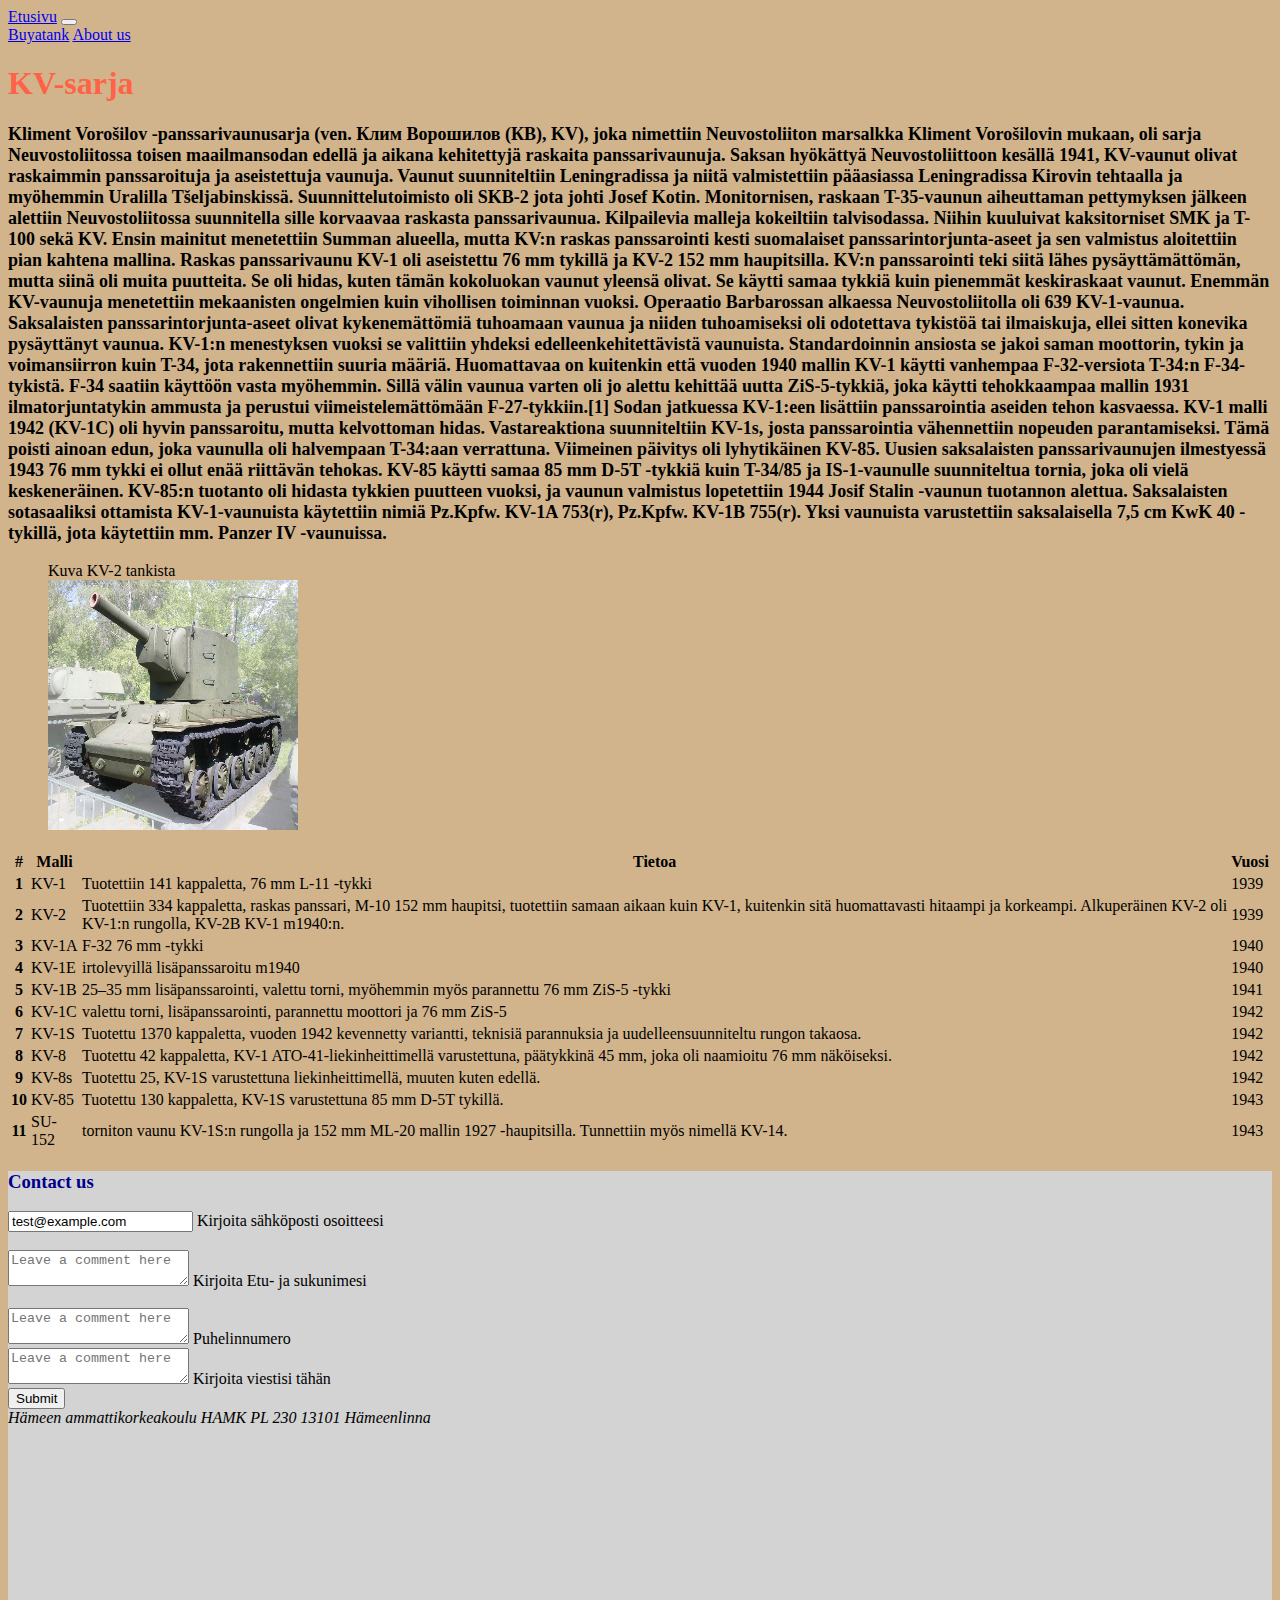
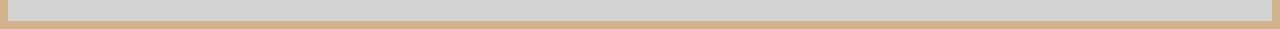
<file: index.html>
<!DOCTYPE html>
<html lang="en">
<head>
    <meta charset="UTF-8">
    <meta name="viewport" content="width=device-width, initial-scale=1.0">
    <link href="https://cdn.jsdelivr.net/npm/bootstrap@5.0.0-beta1/dist/css/bootstrap.min.css" rel="stylesheet" integrity="sha384-giJF6kkoqNQ00vy+HMDP7azOuL0xtbfIcaT9wjKHr8RbDVddVHyTfAAsrekwKmP1" crossorigin="anonymous">
    <link rel="stylesheet" type="text/css" media="screen" href="css\css.css">
    <title>Exercise5</title>
</head>
<body>
    
    <!--navbar-->
    <nav class="navbar navbar-expand-lg navbar-dark bg-dark">
        
        <div class="container-fluid">
          <a class="navbar-brand" href="index.html">Etusivu</a>
          <button class="navbar-toggler" type="button" data-bs-toggle="collapse" data-bs-target="#navbarNavAltMarkup" aria-controls="navbarNavAltMarkup" aria-expanded="false" aria-label="Toggle navigation">
            <span class="navbar-toggler-icon"></span>
          </button>
          <div class="collapse navbar-collapse" id="navbarNavAltMarkup">
            <div class="navbar-nav">
              <a class="nav-link active" aria-current="page" href="buyatank.html">Buyatank</a>
              <a class="nav-link" href="aboutus.html">About us</a>
            </div>
          </div>
        </div>
      </nav>
      
      <div class="container-fluid" style="background-color: tan;">
        <h1>KV-sarja</h1>
        <p>Kliment Vorošilov -panssarivaunusarja (ven. Клим Ворошилов (КВ), KV), joka nimettiin Neuvostoliiton marsalkka Kliment Vorošilovin mukaan, oli sarja Neuvostoliitossa toisen maailmansodan edellä ja aikana kehitettyjä raskaita panssarivaunuja. Saksan hyökättyä Neuvostoliittoon kesällä 1941, KV-vaunut olivat raskaimmin panssaroituja ja aseistettuja vaunuja. Vaunut suunniteltiin Leningradissa ja niitä valmistettiin pääasiassa Leningradissa Kirovin tehtaalla ja myöhemmin Uralilla Tšeljabinskissä. Suunnittelutoimisto oli SKB-2 jota johti Josef Kotin.
           Monitornisen, raskaan T-35-vaunun aiheuttaman pettymyksen jälkeen alettiin Neuvostoliitossa suunnitella sille korvaavaa raskasta panssarivaunua. Kilpailevia malleja kokeiltiin talvisodassa. Niihin kuuluivat kaksitorniset SMK ja T-100 sekä KV. Ensin mainitut menetettiin Summan alueella, mutta KV:n raskas panssarointi kesti suomalaiset panssarintorjunta-aseet ja sen valmistus aloitettiin pian kahtena mallina. Raskas panssarivaunu KV-1 oli aseistettu 76 mm tykillä ja KV-2 152 mm haupitsilla.
           KV:n panssarointi teki siitä lähes pysäyttämättömän, mutta siinä oli muita puutteita. Se oli hidas, kuten tämän kokoluokan vaunut yleensä olivat. Se käytti samaa tykkiä kuin pienemmät keskiraskaat vaunut. Enemmän KV-vaunuja menetettiin mekaanisten ongelmien kuin vihollisen toiminnan vuoksi. Operaatio Barbarossan alkaessa Neuvostoliitolla oli 639 KV-1-vaunua. Saksalaisten panssarintorjunta-aseet olivat kykenemättömiä tuhoamaan vaunua ja niiden tuhoamiseksi oli odotettava tykistöä tai ilmaiskuja, ellei sitten konevika pysäyttänyt vaunua.
           KV-1:n menestyksen vuoksi se valittiin yhdeksi edelleenkehitettävistä vaunuista. Standardoinnin ansiosta se jakoi saman moottorin, tykin ja voimansiirron kuin T-34, jota rakennettiin suuria määriä. Huomattavaa on kuitenkin että vuoden 1940 mallin KV-1 käytti vanhempaa F-32-versiota T-34:n F-34-tykistä. F-34 saatiin käyttöön vasta myöhemmin. Sillä välin vaunua varten oli jo alettu kehittää uutta ZiS-5-tykkiä, joka käytti tehokkaampaa mallin 1931 ilmatorjuntatykin ammusta ja perustui viimeistelemättömään F-27-tykkiin.[1] Sodan jatkuessa KV-1:een lisättiin panssarointia aseiden tehon kasvaessa. KV-1 malli 1942 (KV-1C) oli hyvin panssaroitu, mutta kelvottoman hidas. Vastareaktiona suunniteltiin KV-1s, josta panssarointia vähennettiin nopeuden parantamiseksi. Tämä poisti ainoan edun, joka vaunulla oli halvempaan T-34:aan verrattuna.
           Viimeinen päivitys oli lyhytikäinen KV-85. Uusien saksalaisten panssarivaunujen ilmestyessä 1943 76 mm tykki ei ollut enää riittävän tehokas. KV-85 käytti samaa 85 mm D-5T -tykkiä kuin T-34/85 ja IS-1-vaunulle suunniteltua tornia, joka oli vielä keskeneräinen. KV-85:n tuotanto oli hidasta tykkien puutteen vuoksi, ja vaunun valmistus lopetettiin 1944 Josif Stalin -vaunun tuotannon alettua.
           Saksalaisten sotasaaliksi ottamista KV-1-vaunuista käytettiin nimiä Pz.Kpfw. KV-1A 753(r), Pz.Kpfw. KV-1B 755(r). Yksi vaunuista varustettiin saksalaisella 7,5 cm KwK 40 -tykillä, jota käytettiin mm. Panzer IV -vaunuissa.</p>
           <figure>
             <figcaption>Kuva KV-2 tankista</figcaption>
           <img src="images\kv2.jpg" alt="KV-2" height="250px" width="250px">
          </figure>
      </div>
      

      <table class="table table-dark table-striped">
        <thead>
          <tr>
            <th scope="col">#</th>
            <th scope="col">Malli</th>
            <th scope="col">Tietoa</th>
            <th scopre="col">Vuosi</th>
          </tr>
        </thead>
        <tbody>
          <tr>
            <th scope="row">1</th>
            <td>KV-1</td>
            <td>Tuotettiin 141 kappaletta, 76 mm L-11 -tykki</td>
            <td>1939</td>
          </tr>
          <tr>
            <th scope="row">2</th>
            <td>KV-2</td>
            <td>Tuotettiin 334 kappaletta, raskas panssari, M-10 152 mm haupitsi, tuotettiin samaan aikaan kuin KV-1, kuitenkin sitä huomattavasti hitaampi ja korkeampi. Alkuperäinen KV-2 oli KV-1:n rungolla, KV-2B KV-1 m1940:n.</td>
            <td>1939</td>
          </tr>
          <tr>
            <th scope="row">3</th>
            <td>KV-1A</td>
            <td>F-32 76 mm -tykki</td>
            <td>1940</td>
          </tr>
          <tr>
            <th scope="row">4</th>
            <td>KV-1E</td>
            <td>irtolevyillä lisäpanssaroitu m1940</td>
            <td>1940</td>
          </tr>
          <tr>
            <th scope="row">5</th>
            <td>KV-1B</td>
            <td>25–35 mm lisäpanssarointi, valettu torni, myöhemmin myös parannettu 76 mm ZiS-5 -tykki</td>
            <td>1941</td>
          </tr>
          <tr>
            <th scope="row">6</th>
            <td>KV-1C</td>
            <td>valettu torni, lisäpanssarointi, parannettu moottori ja 76 mm ZiS-5</td>
            <td>1942</td>
          </tr>
          <tr>
            <th scope="row">7</th>
            <td>KV-1S</td>
            <td>Tuotettu 1370 kappaletta, vuoden 1942 kevennetty variantti, teknisiä parannuksia ja uudelleensuunniteltu rungon takaosa.</td>
            <td>1942</td>
          </tr>
          <tr>
            <th scope="row">8</th>
            <td>KV-8</td>
            <td>Tuotettu 42 kappaletta, KV-1 ATO-41-liekinheittimellä varustettuna, päätykkinä 45 mm, joka oli naamioitu 76 mm näköiseksi.</td>
            <td>1942</td>
          </tr>
          <tr>
            <th scope="row">9</th>
            <td>KV-8s</td>
            <td>Tuotettu 25, KV-1S varustettuna liekinheittimellä, muuten kuten edellä.</td>
            <td>1942</td>
          </tr>
          <tr>
            <th scope="row">10</th>
            <td>KV-85</td>
            <td>Tuotettu 130 kappaletta,  KV-1S varustettuna 85 mm D-5T tykillä.</td>
            <td>1943</td>
          </tr>
          <tr>
            <th scope="row">11</th>
            <td>SU-152</td>
            <td>torniton vaunu KV-1S:n rungolla ja 152 mm ML-20 mallin 1927 -haupitsilla. Tunnettiin myös nimellä KV-14.</td>
            <td>1943</td>
          </tr>
        </tbody>
      </table>
      
    
      <!--Footer-->
      <div class="container-fluid" style="background-color: lightgray; height: 450px;">
          
          <h3>Contact us</h3>

          <div class="form-floating">
            <input type="email" class="form-control" id="floatingInputValue" placeholder="name@example.com" value="test@example.com">
           <label for="floatingInputValue">Kirjoita sähköposti osoitteesi</label>
          </div>
            <br>

            <div class="form-floating">
              <textarea class="form-control" placeholder="Leave a comment here" id="floatingTextarea"></textarea>
              <label for="floatingTextarea"> Kirjoita Etu- ja sukunimesi</label>
            </div>
            <br>

            <div class="form-floating">
              <textarea class="form-control" placeholder="Leave a comment here" id="floatingTextarea"></textarea>
              <label for="floatingTextarea">Puhelinnumero</label>
            </div>
            <div class="form-floating">
              <textarea class="form-control" placeholder="Leave a comment here" id="floatingTextarea"></textarea>
              <label for="floatingTextarea">Kirjoita viestisi tähän</label>
            </div>
            <button type="button" class="btn btn-primary btn-lg">Submit</button>
            <address>Hämeen ammattikorkeakoulu HAMK PL 230 13101 Hämeenlinna</address>
        </div>
      <script src="https://cdn.jsdelivr.net/npm/@popperjs/core@2.5.4/dist/umd/popper.min.js" integrity="sha384-q2kxQ16AaE6UbzuKqyBE9/u/KzioAlnx2maXQHiDX9d4/zp8Ok3f+M7DPm+Ib6IU" crossorigin="anonymous"></script>
</body>
</html>
</file>
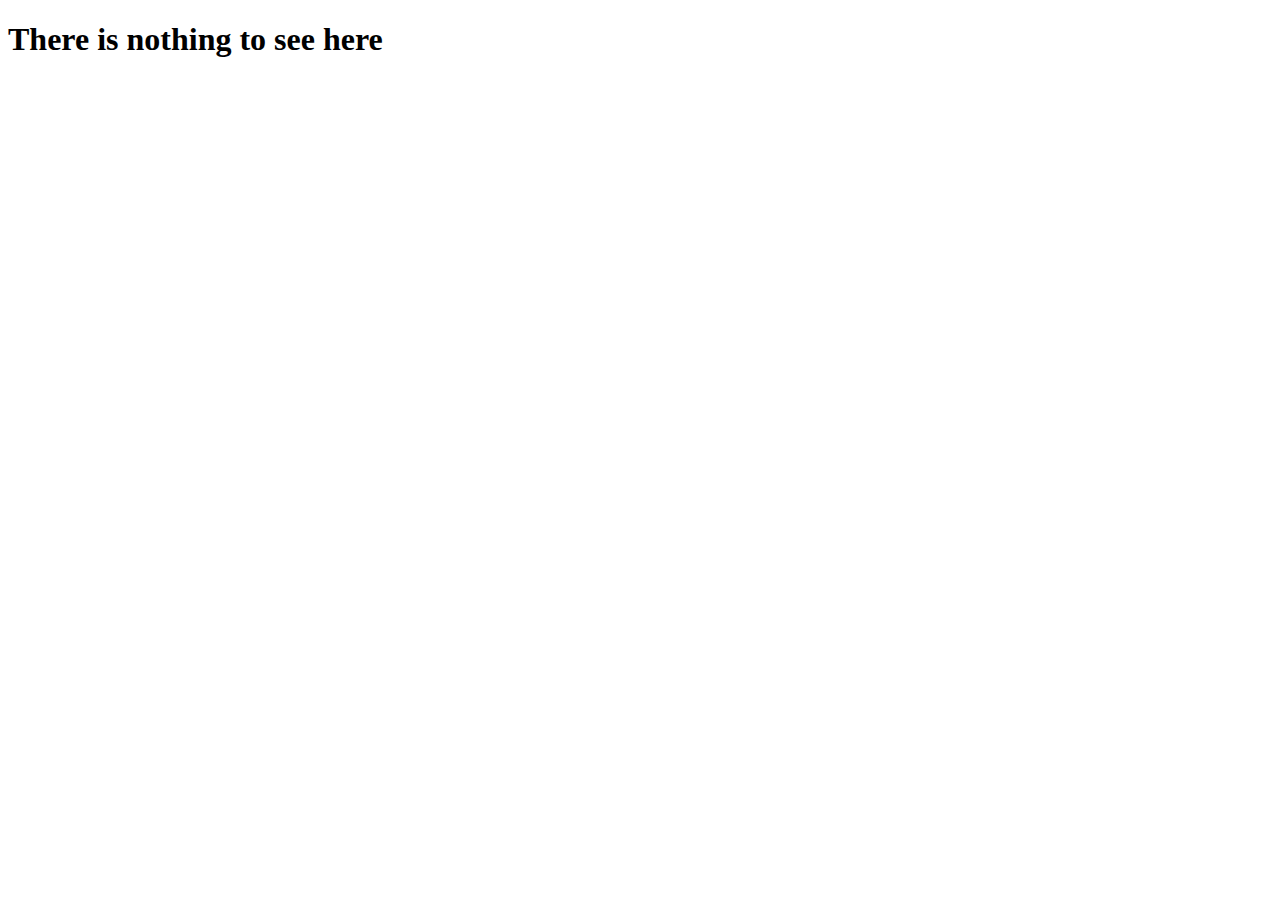
<file: aboutus.html>
<!DOCTYPE html>
<html lang="en">
<head>
    <meta charset="UTF-8">
    <meta name="viewport" content="width=device-width, initial-scale=1.0">
    <title>About us</title>
</head>
<body>
    <h1>There is nothing to see here</h1>
</body>
</html>
</file>
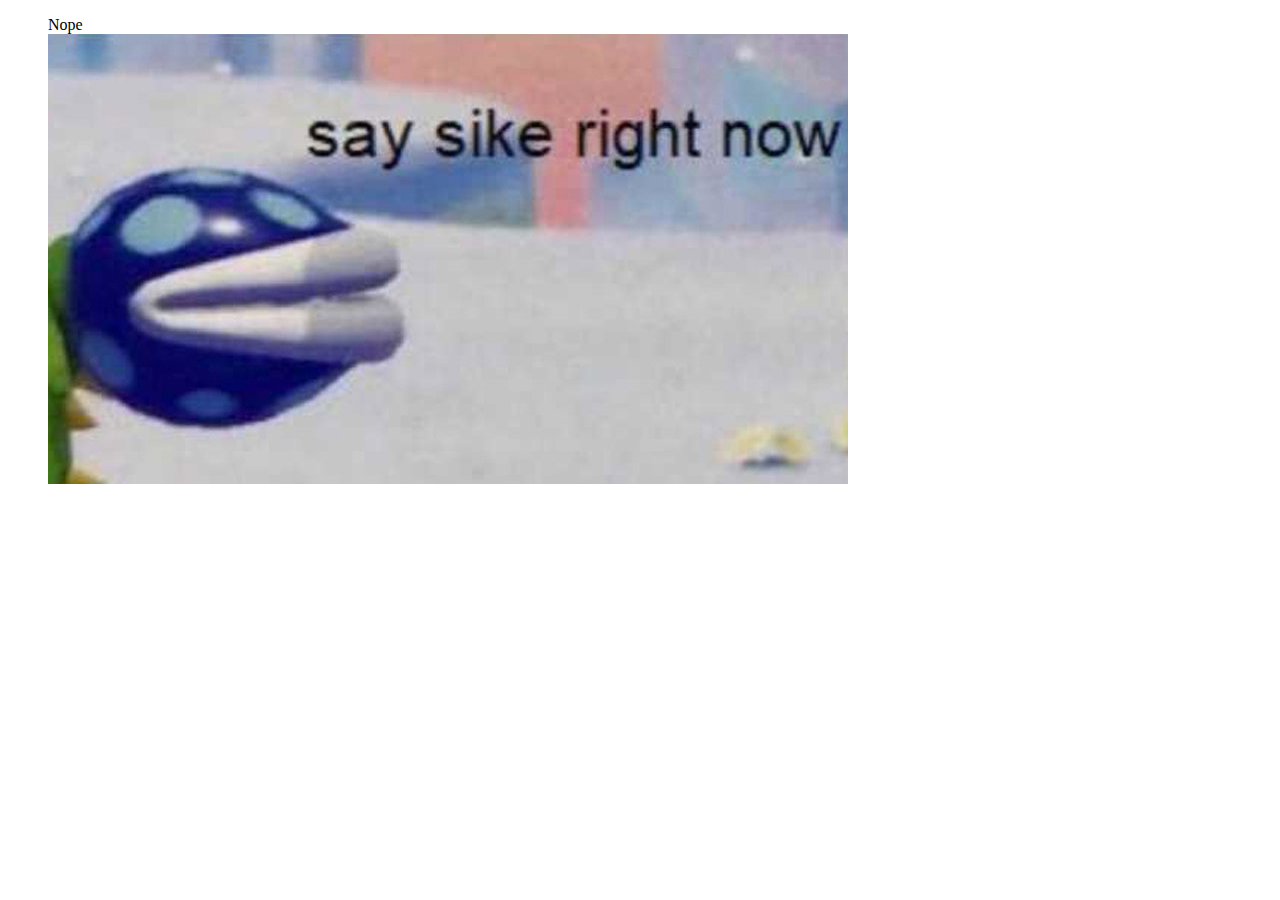
<file: buyatank.html>
<!DOCTYPE html>
<html lang="en">
<head>
    <meta charset="UTF-8">
    <meta name="viewport" content="width=device-width, initial-scale=1.0">
    <title>Buytank</title>
</head>
<body>
    <figure>
        <figcaption>Nope</figcaption>
    <img src="images\plant.jpg" alt="saysike">
</figure>
</body>
</html>
</file>
